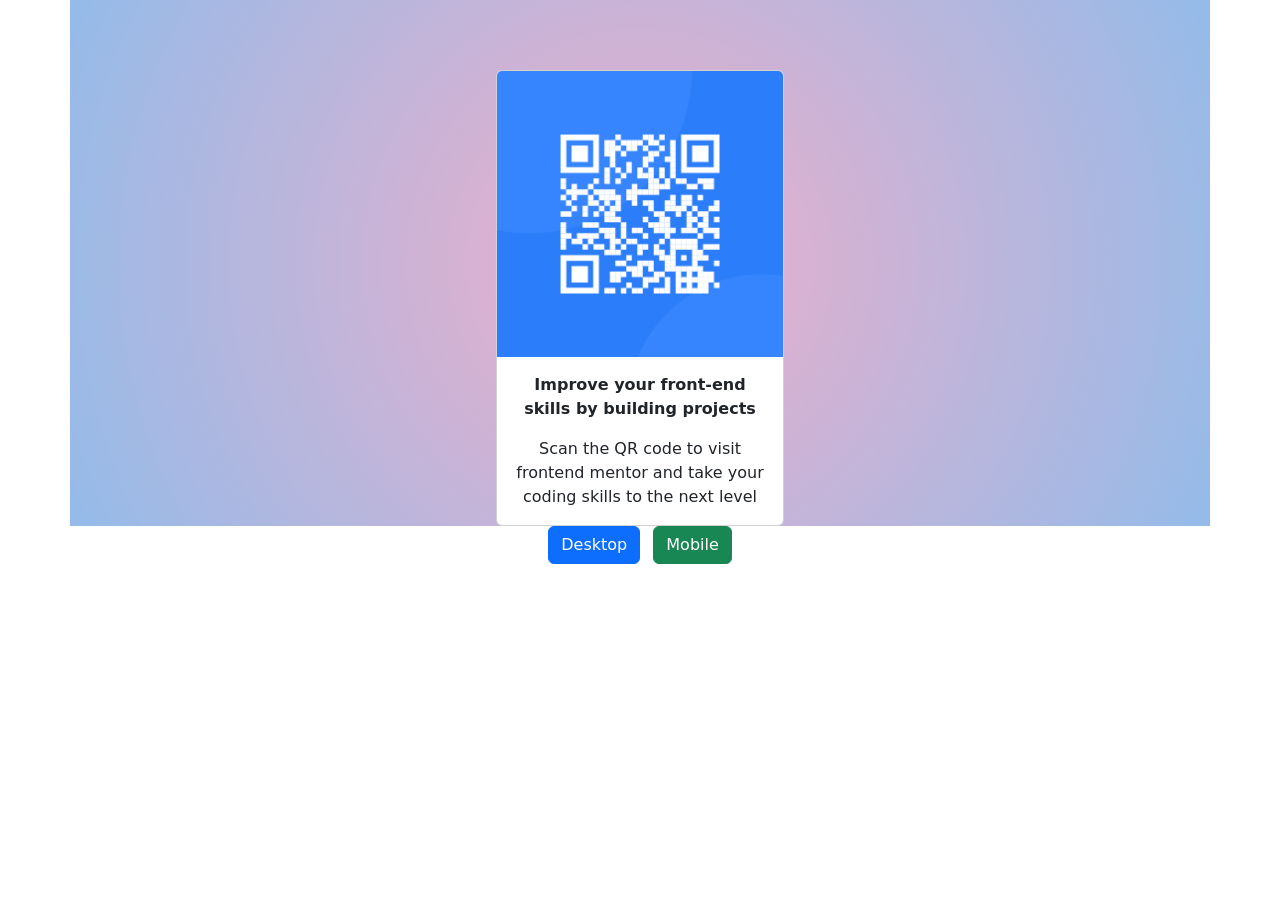
<file: index.html>
<!DOCTYPE html>
<html lang="en">
<head>
  <meta charset="UTF-8">
  <meta name="viewport" content="width=device-width, initial-scale=1.0">
  <title>Document</title>
  <link href="https://cdn.jsdelivr.net/npm/bootstrap@5.3.8/dist/css/bootstrap.min.css" rel="stylesheet" integrity="sha384-sRIl4kxILFvY47J16cr9ZwB07vP4J8+LH7qKQnuqkuIAvNWLzeN8tE5YBujZqJLB" crossorigin="anonymous">
  <link rel="stylesheet" href="Style.css">

</head>
<body>
  <div class="container">
  <div class="card"">
  <img src="./images/image-qr-code.png" class="card-img-top" alt="...">
  <div class="card-body">
    <p class="card-text"><b>Improve your front-end skills by building projects</b></p>
    <p class="card-text">Scan the  QR code to visit frontend mentor and take your coding skills to the next level</p>
  </div>
</div>
</div>
<div class="text-center mb-4">
  <a href="desktop.html" class="btn btn-primary me-2">Desktop</a>
  <a href="index.html" class="btn btn-success">Mobile</a>
</div>


</body>
</html>
</file>
<file: Style.css>
.container{
  display: flex;
  justify-content: center;
  text-align: center;
  background: #EEAECA;
background: radial-gradient(circle, rgba(238, 174, 202, 1) 0%, rgba(148, 187, 233, 1) 100%);
}

.card{
  width: 18rem;
  margin-top: 70px;
}
</file>
<file: desktop.css>
.container{
  display: flex;
  justify-content: center;
  text-align: center;
  background: #EEAECA;
background: radial-gradient(circle, rgba(238, 174, 202, 1) 0%, rgba(148, 187, 233, 1) 100%);
}

.card{
  width: 18rem;
  margin-top: 70px;
}
</file>
<file: mobile.css>
.container{
  display: flex;
  justify-content: center;
  text-align: center;
  background: #EEAECA;
background: radial-gradient(circle, rgba(238, 174, 202, 1) 0%, rgba(148, 187, 233, 1) 100%);
}

.card{
  width: 18rem;
  margin-top: 70px;
}
</file>
